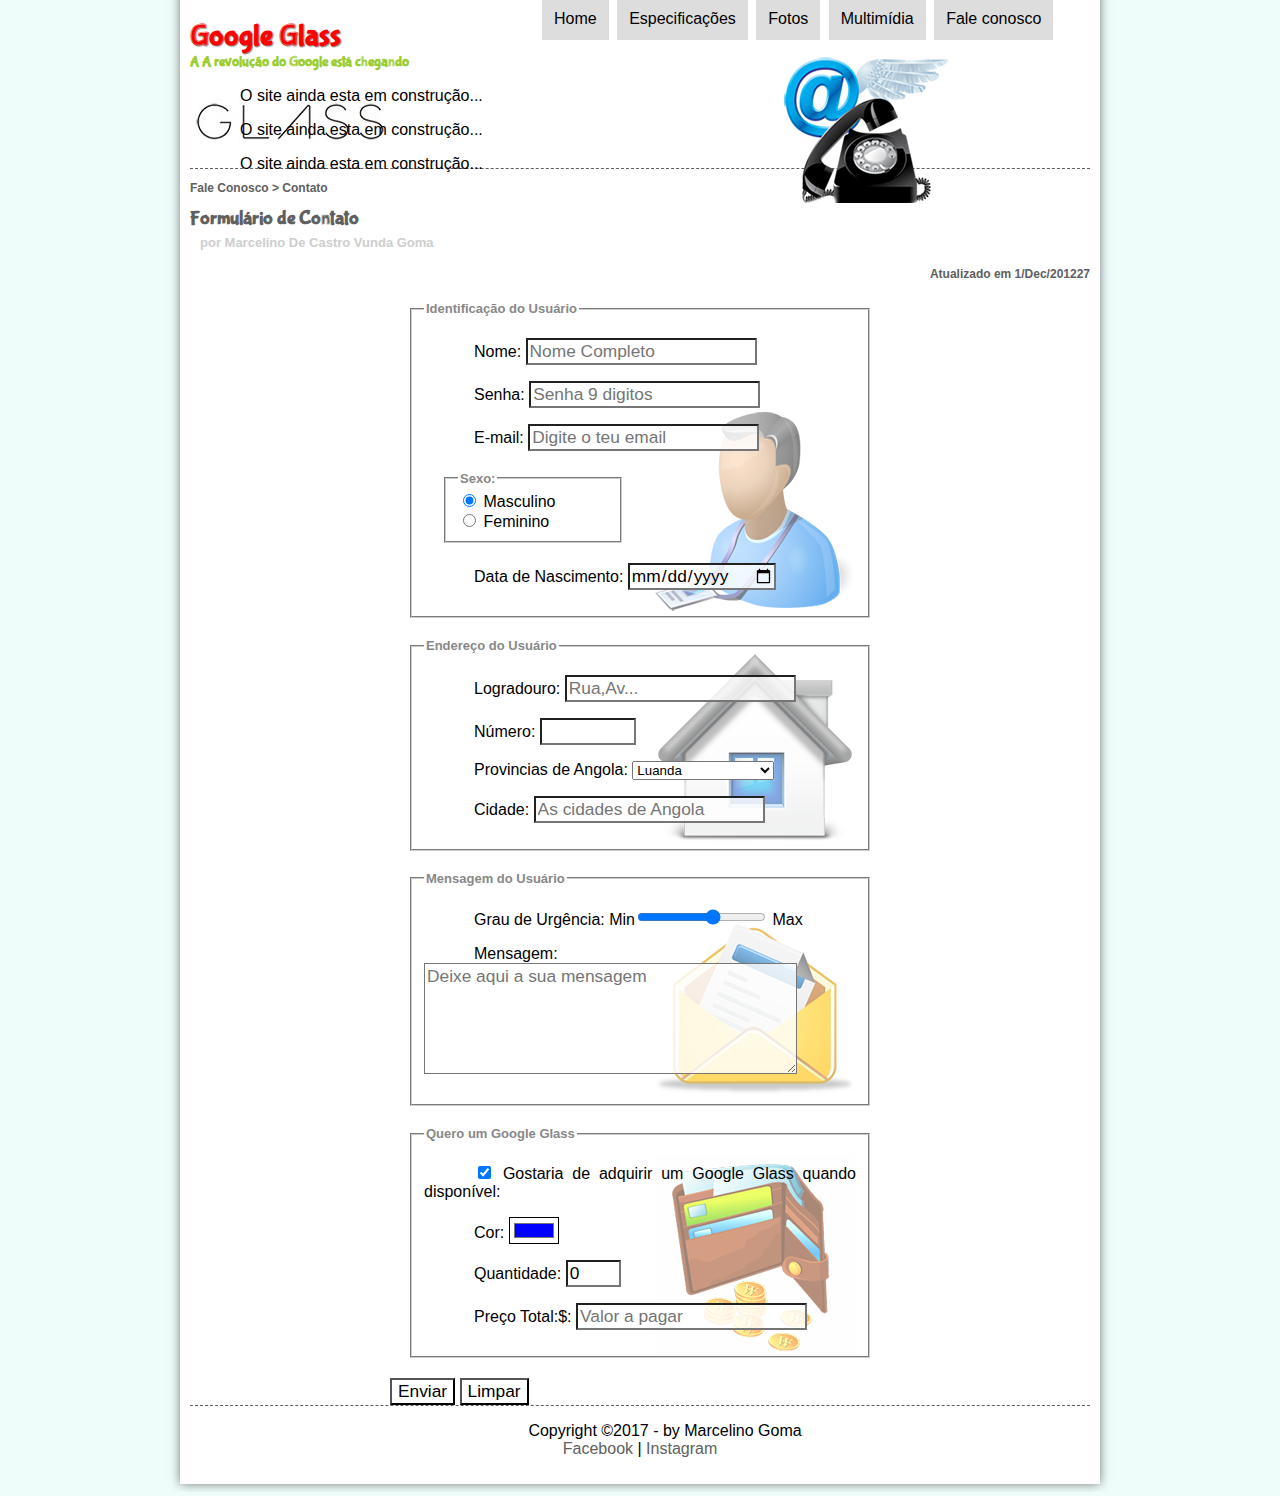
<file: fale-conosco.html>
<!DOCTYPE html>
<html lang="pt-br">

<head>
    <meta charset="UTF-8"/>
    <title>Tudo sobre Google Glass</title>
    <link rel="stylesheet" type="text/css" href="css/estilo.css"/>
    <link rel="stylesheet" type="text/css" href="css/form.css"/>

    <script language="JavaScript" src="javascript/funcoes.js"></script>
    <script>
        function calc_total() {
            var qtd =parseInt(document.getElementById('cQtd').value);
            tot = qtd * 1500;
            document.getElementById('cTot').value = tot;


        }
    </script>

</head>
<body>
    
    
    
    <!--  test-->
<div id="interface">

    <header id="cabecalho">


        <hgroup>
           
            <h1>Google Glass</h1>
            <h2>A A revolução do Google está chegando</h2>
            
            
            
             <p>O site ainda esta em construção... </p>
        </hgroup>
 <p>O site ainda esta em construção... </p>

        <img id="icone" src="imagens/contato.png">
         <p>O site ainda esta em construção... </p>

        <nav id="menu">
            <h1>Menu Principal</h1>
            <ul type="disc" >
                <li onmouseover="mudaFoto('imagens/home.png')" onmouseout="mudaFoto('imagens/contato.png')"><a href="index.html">Home</a></li>
                <li onmouseover="mudaFoto('imagens/especificacoes.png')" onmouseout="mudaFoto('imagens/contato.png')"><a href="specs.html">Especificações</a></li>
                <li onmouseover="mudaFoto('imagens/fotos.png')" onmouseout="mudaFoto('imagens/contato.png')"><a href="fotos.html">Fotos</a></li>
                <li onmouseover="mudaFoto('imagens/multimidia.png')" onmouseout="mudaFoto('imagens/contato.png')"><a href="multimidia.html">Multimídia</a></li>

                <li onmouseover="mudaFoto('imagens/contato.png')" onmouseout="mudaFoto('imagens/contato.png')"><a href="fale-conosco.html">Fale conosco</a></li>
            </ul>
        </nav>
    </header>

    <section id="corpo-full">
        <article id="noticias">
            <header id="cabecalho-artigo">

                <hgroup>
                    <h3>Fale Conosco > Contato</h3>
                    <h1>Formulário de Contato</h1>
                    <h2>por Marcelino De Castro Vunda Goma</h2>
                    <h3 class="direita">Atualizado em 1/Dec/201227</h3>
                </hgroup>
            </header>
            <form method="post" id="fContato" action="lino20@outlook.com" oninput="calc_total()">
                <fieldset id="usuario">
                    <legend>Identificação do Usuário</legend>
                    <p><label for="cNome">Nome: </label> <input type="text" name ="tNome" id="cNome" size="20" maxlength="30" placeholder="Nome Completo"/></p>
                    <p><label for="cSenha">Senha: </label> <input type="password" name="tSenha" id="cSenha" size="20" maxlength="9" placeholder="Senha 9 digitos"/></p>
                    <p><label for="tMail">E-mail: </label><input type="email" name="tMail" id="tMail" size="20" maxlength="40" placeholder="Digite o teu email"/></p>
                    <fieldset id="sexo"><legend>Sexo: </legend>
                        <input type="radio" name="tSexo" id="cMasc" checked/> <label for="cMasc">Masculino</label><br/>
                        <input type="radio" name="tSexo" id="cFem"/> <label for="cFem">Feminino</label>
                    </fieldset>
                    <p>Data de Nascimento: <input type="date"/></p>
                </fieldset>

                <fieldset id="endereco"><legend>Endereço do Usuário</legend>
                    <p>Logradouro: <input type="text" name="tRua" id="cRua" size="20" maxlength="80" placeholder="Rua,Av..."/></p>
                    <p>Número: <input type="number" name="tNum" id="Cnum" min="0" max="99999"/></p>
                    <p><label for="cEst">Provincias de Angola: </label><select name="tEst" id="cEst">
                        <optgroup label="Regiao Norte">
                            <option value="Bengo">Bengo</option>
                            <option value="Benguela">Benguela</option>
                            <option value="Bie">Bié</option>
                            <option value="Cabinda">Cabinda</option>
                            <option value="Cuando">Cuando Cubango</option>
                            <option value="CuanzaNorte">Cuanza Norte</option>
                            <option value="CuanzaSul">Cuanza Sul</option>
                            <option value="Cunene">Cunene</option>
                            <option value="Huambo">Huambo</option>
                            <option value="Huila">Huíla</option>
                        </optgroup>
                        <optgroup label="Regiao Sul">
                            <option value="Luanda" selected>Luanda</option>
                            <option value="LuandaNorte">Lunda Norte</option>
                            <option value="LundaSul">Lunda Sul</option>
                            <option value="Malanje">Malanje</option>
                            <option value="Moxico">Moxico</option>
                            <option value="Namibe">Namibe</option>
                            <option value="Uige">Uíge</option>
                            <option value="Zaire">Zaire</option>
                        </optgroup>
                    </select></p>
                    <p><label for="cCid">Cidade:</label>
                        <input  type="text" name="tCid" id="cCid" maxlength="40" placeholder="As cidades de Angola" list="cidades"/></p>
                    <datalist id="cidades">
                        <option value="Cabinda"></option>
                        <option value="Lubango"></option>
                        <option value="Huambo"></option>
                        <option value="Luanda"></option>

                    </datalist>
                </fieldset>

                <fieldset id="mensagem"><legend>Mensagem do Usuário</legend>
                    <p><label for="cUrg">Grau de Urgência:</label>

                        Min<input type="range" name="tUrg" id="cUrg" min="0" max="10" step="2"/> Max</p>
                    <p><label for="cMsg">Mensagem:</label>
                        <textarea name="tMsg" id="cMsg" cols="35" rows="5" placeholder="Deixe aqui a sua mensagem"></textarea></p>
                </fieldset>

                <fieldset id="pedido">
                    <legend>Quero um Google Glass</legend>
                    <p><input type="checkbox" name="tPed" id="cPed" checked/>
                        <label for="cPed"> Gostaria de adquirir um Google Glass quando disponível:</label></p>
                    <p><label for="cCor"> Cor:</label>
                    <input type="color" name="tCor"  id="cCor" value="#0000FF"/>
                    </p>
                    <p><label for="cQtd"> Quantidade:</label>

                    <input type="number" name="tQtd" id="cQtd" min="0" max="5" value="0"/>
                    </p>
                    <p><label for="cTot"> Preço Total:$:</label>
                    <input type="text" name="cTot" id="cTot" placeholder="Valor a pagar" readonly/>
                    </p>

                </fieldset>




                <tr>
                    <td><input type="submit" value="Enviar"/></td>
                    <td><input type="reset" value="Limpar"/></td>
                </tr>

            </form>



        </article>
    </section>



    <footer id="rodape">
        <p>Copyright &copy;2017 - by Marcelino Goma <br/>
            <a href="https://www.facebook.com/marcelinodecastro.gomes" target="_blank">Facebook </a>|
            <a href="https://www.instagram.com/mdcastrog/" target="_blank">Instagram </a></p>
    </footer>
</div>
</body>
</html>
</file>
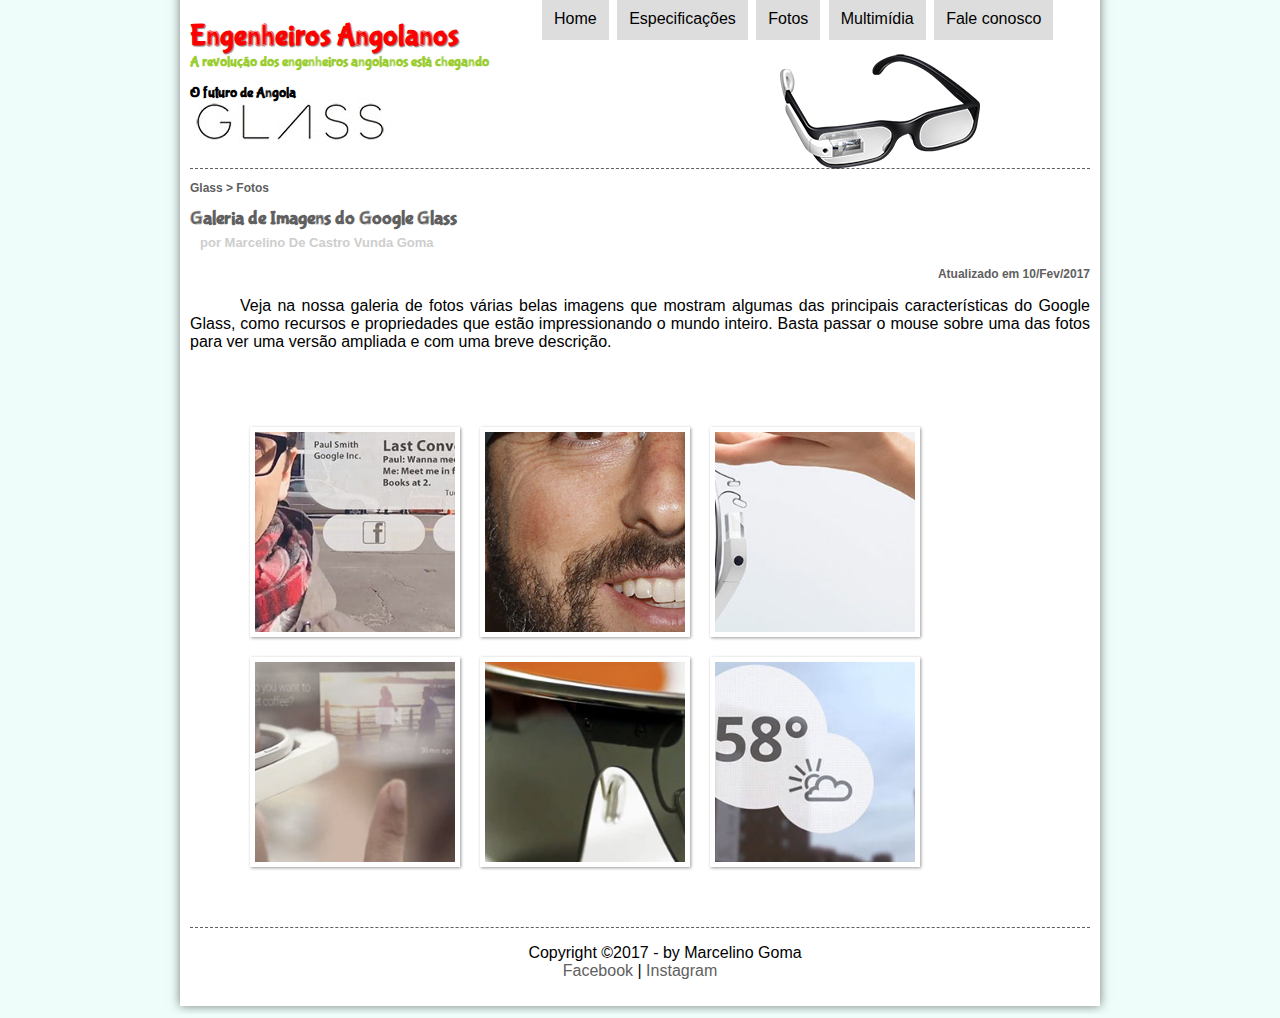
<file: fotos.html>
<!DOCTYPE html>
<html lang="pt-br">

<head>
    <meta charset="UTF-8"/>
    <title>Tudo sobre Google Glass</title>
    <link rel="stylesheet" type="text/css" href="css/estilo.css"/>
    <link rel="stylesheet" type="text/css" href="css/fotos.css"/>

    <script language="JavaScript" src="javascript/funcoes.js"></script>

</head>
<body>

<div id="interface">

    <header id="cabecalho">


        <hgroup>
            <h1>Engenheiros Angolanos</h1>
            <h2>A revolução dos engenheiros angolanos está chegando</h2>
            <h4>O futuro de Angola</h4>
        </hgroup>

        <img id="icone" src="imagens/glass-oculos-preto-peq.png">

        <nav id="menu">
            <h1>Menu Principal</h1>
            <ul type="disc" >
                <li onmouseover="mudaFoto('imagens/home.png')" onmouseout="mudaFoto('imagens/fotos.png')"><a href="index.html">Home</a></li>
                <li onmouseover="mudaFoto('imagens/especificacoes.png')" onmouseout="mudaFoto('imagens/fotos.png')"><a href="specs.html">Especificações</a></li>
                <li onmouseover="mudaFoto('imagens/fotos.png')" onmouseout="mudaFoto('imagens/fotos.png')"><a href="fotos.html">Fotos</a></li>
                <li onmouseover="mudaFoto('imagens/multimidia.png')" onmouseout="mudaFoto('imagens/fotos.png')"><a href="multimidia.html">Multimídia</a></li>

                <li onmouseover="mudaFoto('imagens/contato.png')" onmouseout="mudaFoto('imagens/fotos.png')"><a href="fale-conosco.html">Fale conosco</a></li>
            </ul>
        </nav>
    </header>

    <section id="corpo-full">
        <article id="noticias">
            <header id="cabecalho-artigo">

                <hgroup>
                    <h3>Glass > Fotos</h3>
                    <h1>Galeria de Imagens do Google Glass</h1>
                    <h2>por Marcelino De Castro Vunda Goma</h2>
                    <h3 class="direita">Atualizado em 10/Fev/2017</h3>
                </hgroup>
            </header>

            <p>Veja na nossa galeria de fotos várias belas imagens que mostram algumas das principais características do Google Glass, como recursos e propriedades que estão impressionando o mundo inteiro. Basta passar o mouse sobre uma das fotos para ver uma versão ampliada e com uma breve descrição.</p>


<ul id="album-fotos">
    <li id="foto01"><span>Agenda e lembretes</span></li>
    <li id="foto02"><span>Sergey Brin usando o Glass</span></li>
    <li id="foto03"><span>Leve e compacto</span></li>
    <li id="foto04"><span>Sensação de uma tela de 50"</span></li>
    <li id="foto05"><span>Vários tipos de lente</span></li>
    <li id="foto06"><span>Informações importantes</span></li>
</ul>

    </article>
    </section>
    <footer id="rodape">
        <p>Copyright &copy;2017 - by Marcelino Goma <br/>
            <a href="https://www.facebook.com/marcelinodecastro.gomes" target="_blank">Facebook </a>|
            <a href="https://www.instagram.com/mdcastrog/" target="_blank">Instagram </a></p>
    </footer>
</div>
</body>
</html>
</file>
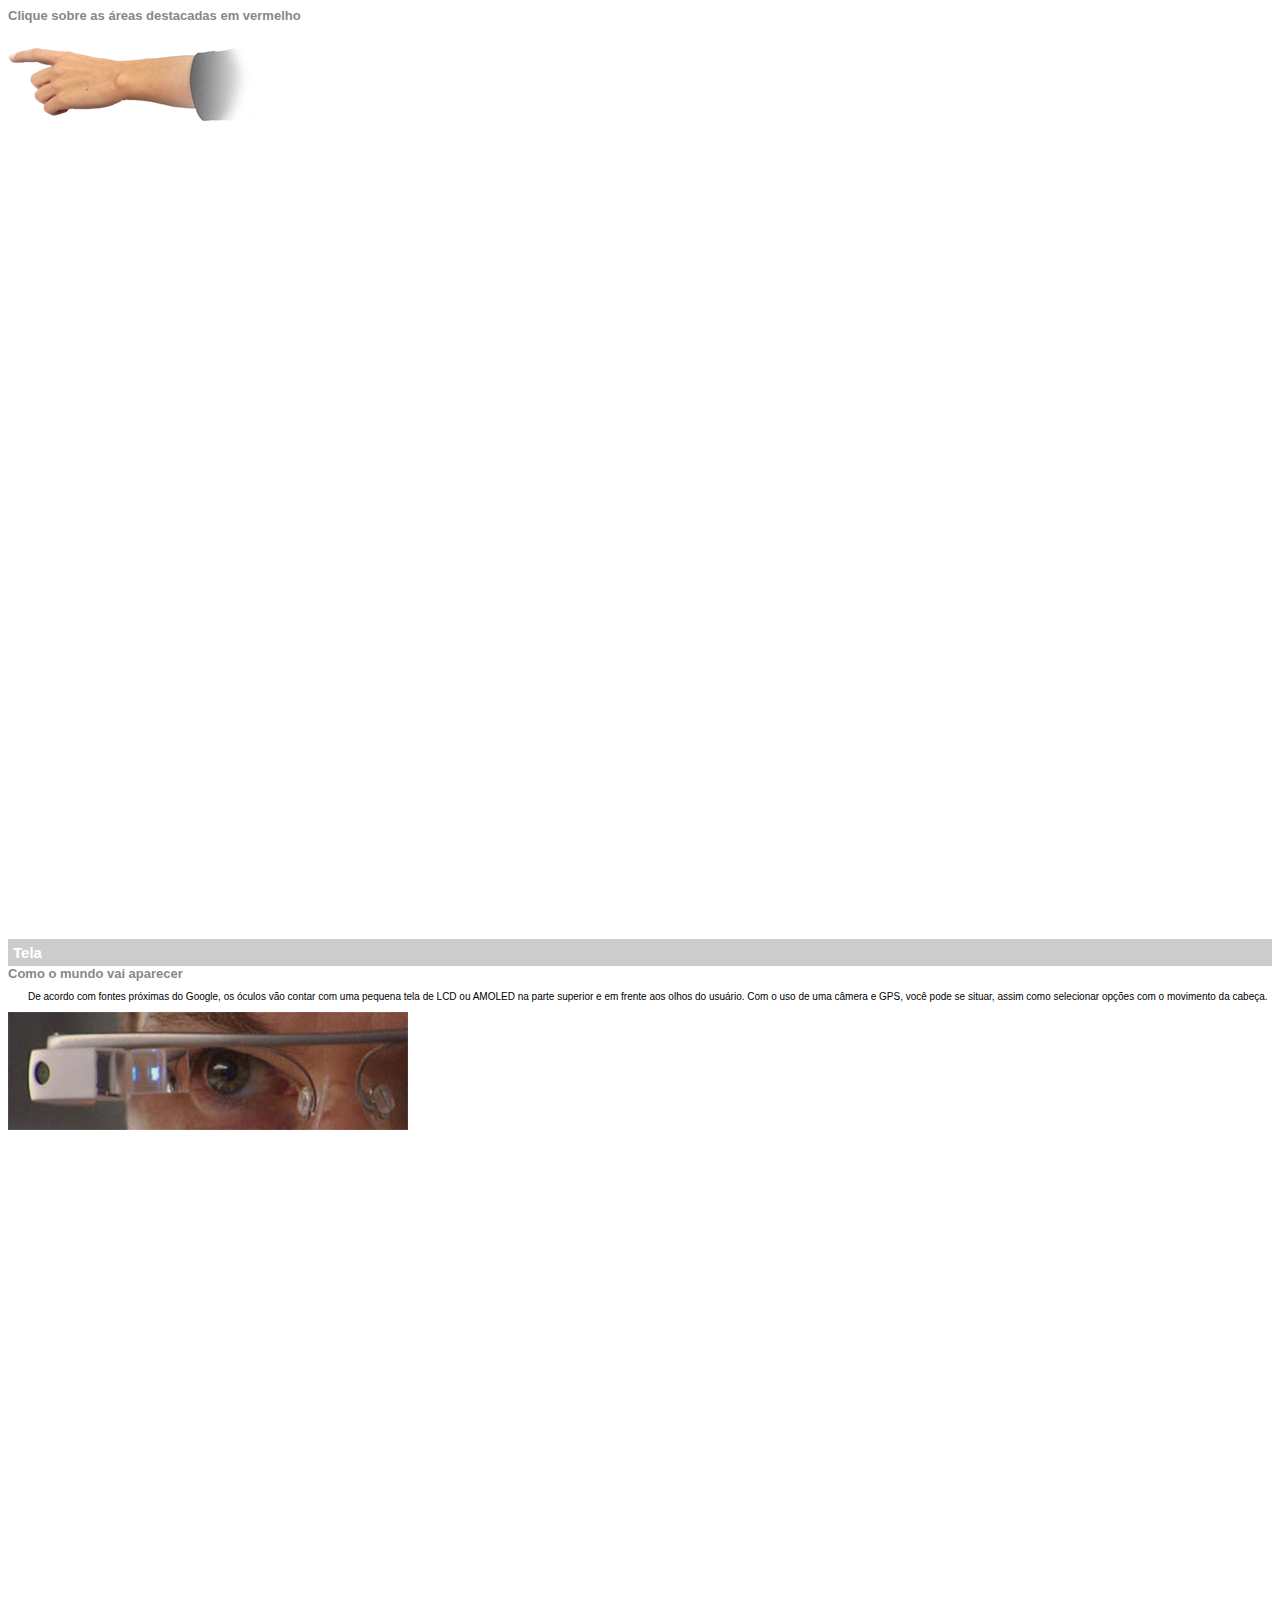
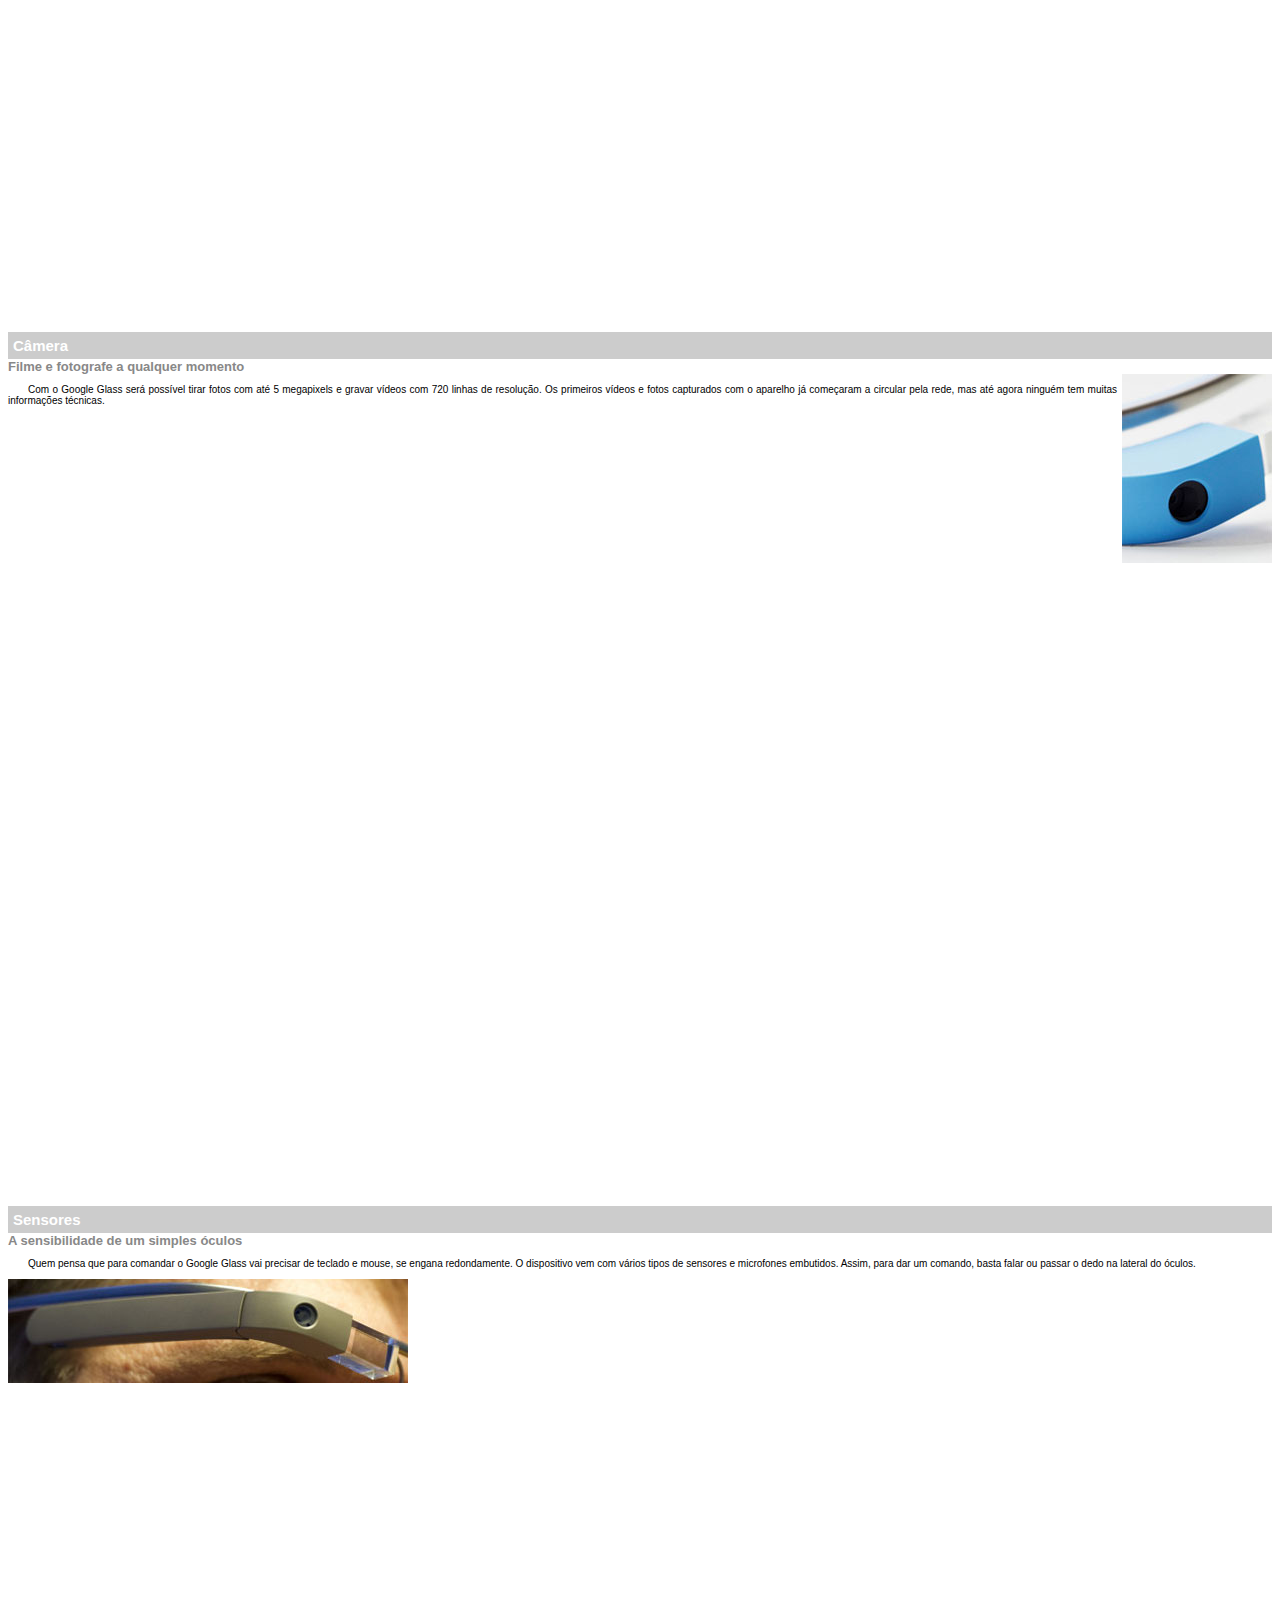
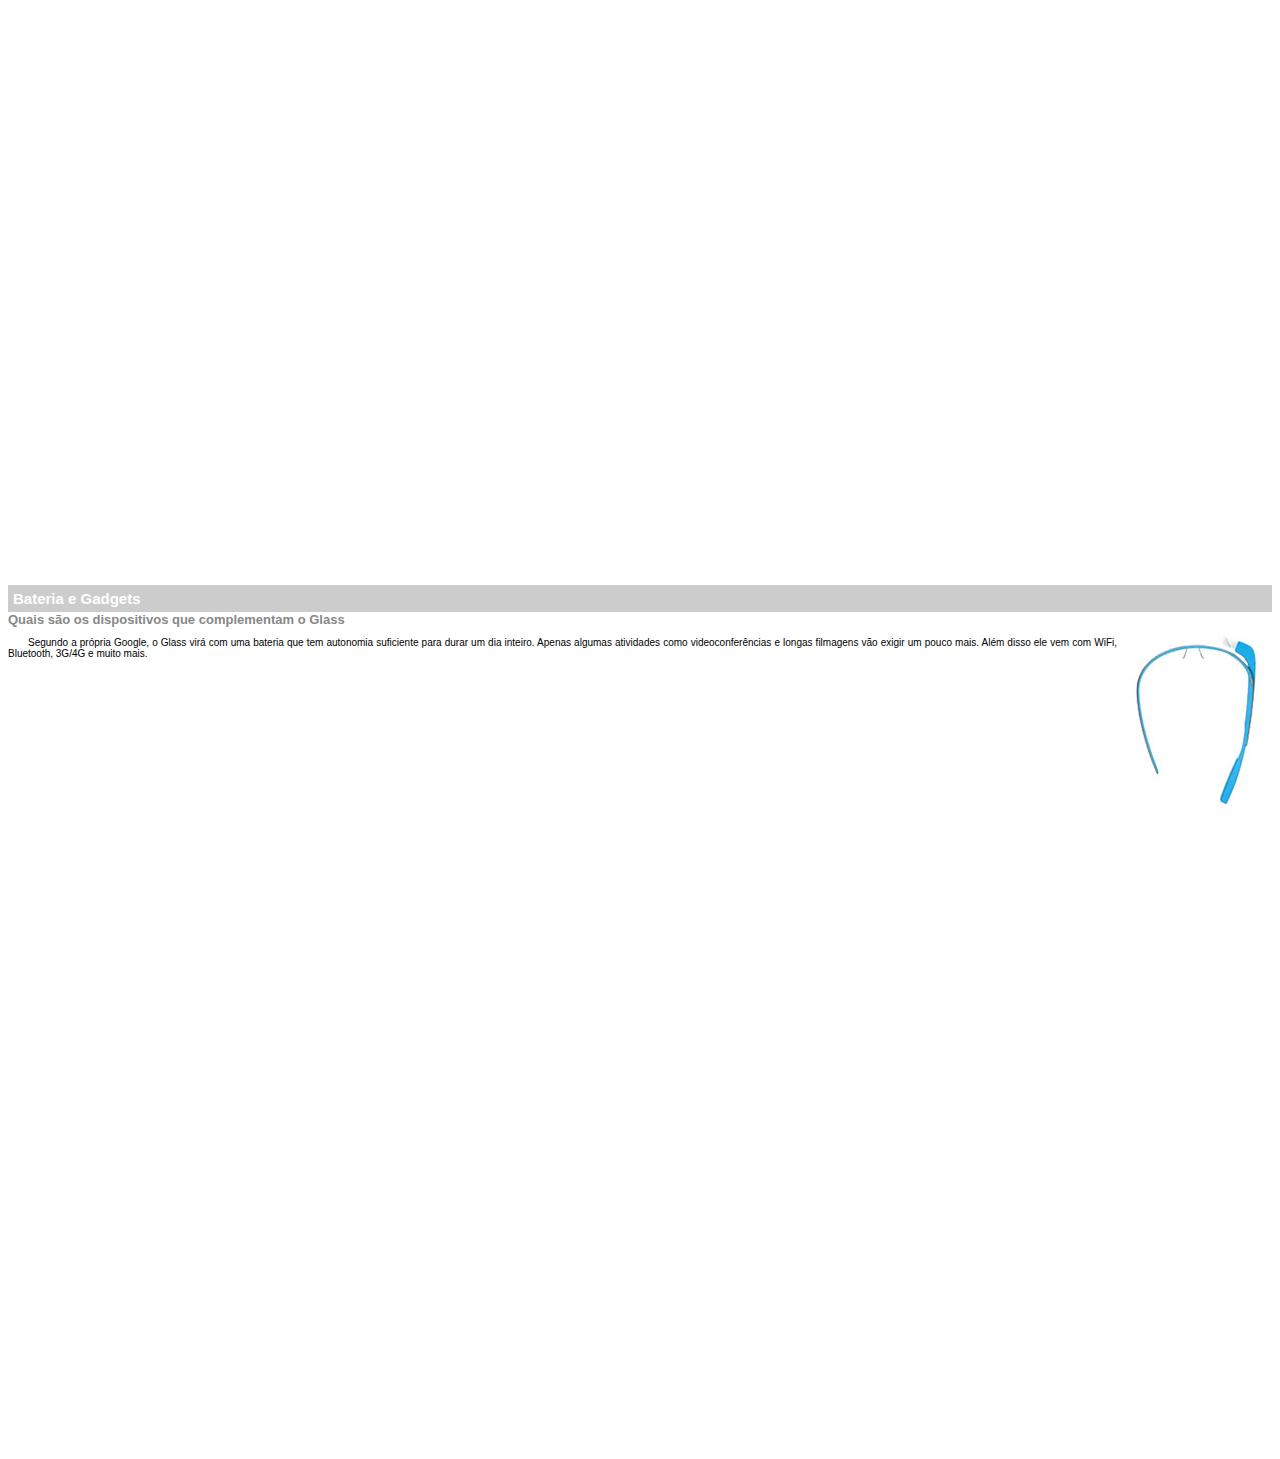
<file: google-glass.html>
<!DOCTYPE html>
<html>

<head>
    <meta charset="UTF-8"/>
    <title>Informacoes Sobre Google Glass</title>


    <style>
        body{
            font-family: Arial;
            font-size: 10px;
        }
        p{
            text-align: justify;
            text-indent: 20px;
        }
        article h1{
            font-size: 15px;
            color: white;
            background-color: rgba(0,0,0,.2);
            padding: 5px;
            margin: 0px;
        }
        article h2{
            font-size: 13px;
            color: #888888;
            margin: 0px;
        }
        article{
            margin-bottom: 800px;
        }

        img.img-dir{
            display: block;
            float: right;
            margin-left: 5px;

        }

    </style>
</head>


<body>
<article id="topo">
    <header>
    <h2>
        Clique sobre as áreas destacadas em vermelho
    </h2>
    </header>
<img src="imagens/mao.png" alt="Mão apontando para a esquerda"/>
</article>

<article id="tela">
   <header>
    <h1>Tela</h1>
       <h2>Como o mundo vai aparecer</h2>
   </header>
<p>
    De acordo com fontes próximas do Google, os óculos vão contar com uma pequena tela de LCD ou AMOLED na parte superior e em frente aos olhos do usuário. Com o uso de uma câmera e GPS, você pode se situar, assim como selecionar opções com o movimento da cabeça.
</p>
    <img src="imagens/det-tela.jpg" alt="Tela do Google Glass"/>
</article>

<article id="camera">
    <header>
        <h1>Câmera</h1>
        <h2>Filme e fotografe a qualquer momento</h2>
</header>
    <img src="imagens/det-camera.jpg" class="img-dir" alt="Camera do Google Glass"/>
<p>Com o Google Glass será possível tirar fotos com até 5 megapixels e gravar vídeos com 720 linhas de resolução. Os primeiros vídeos e fotos capturados com o aparelho já começaram a circular pela rede, mas até agora ninguém tem muitas informações técnicas.
</p>
</article>

<article id="sensores">
    <header>
        <h1>Sensores</h1>
        <h2>A sensibilidade de um simples óculos</h2>
</header>
    <p>Quem pensa que para comandar o Google Glass vai precisar de teclado e mouse, se engana redondamente. O dispositivo vem com vários tipos de sensores e microfones embutidos. Assim, para dar um comando, basta falar ou passar o dedo na lateral do óculos.
    </p>
    <img src="imagens/det-touch.jpg" alt="Sensores do Google Glass"/>
</article>

<article id="gadgets">
    <header>
        <h1>Bateria e Gadgets</h1>
        <h2>Quais são os dispositivos que complementam o Glass</h2>
    </header>
    <img src="imagens/det-bateria.jpg"  class="img-dir" alt="Bateria e Gadgets"/>
    <p>Segundo a própria Google, o Glass virá com uma bateria que tem autonomia suficiente para durar um dia inteiro. Apenas algumas atividades como videoconferências e longas filmagens vão exigir um pouco mais. Além disso ele vem com WiFi, Bluetooth, 3G/4G e muito mais.
    </p>
</article>

</body>
</html>
</file>
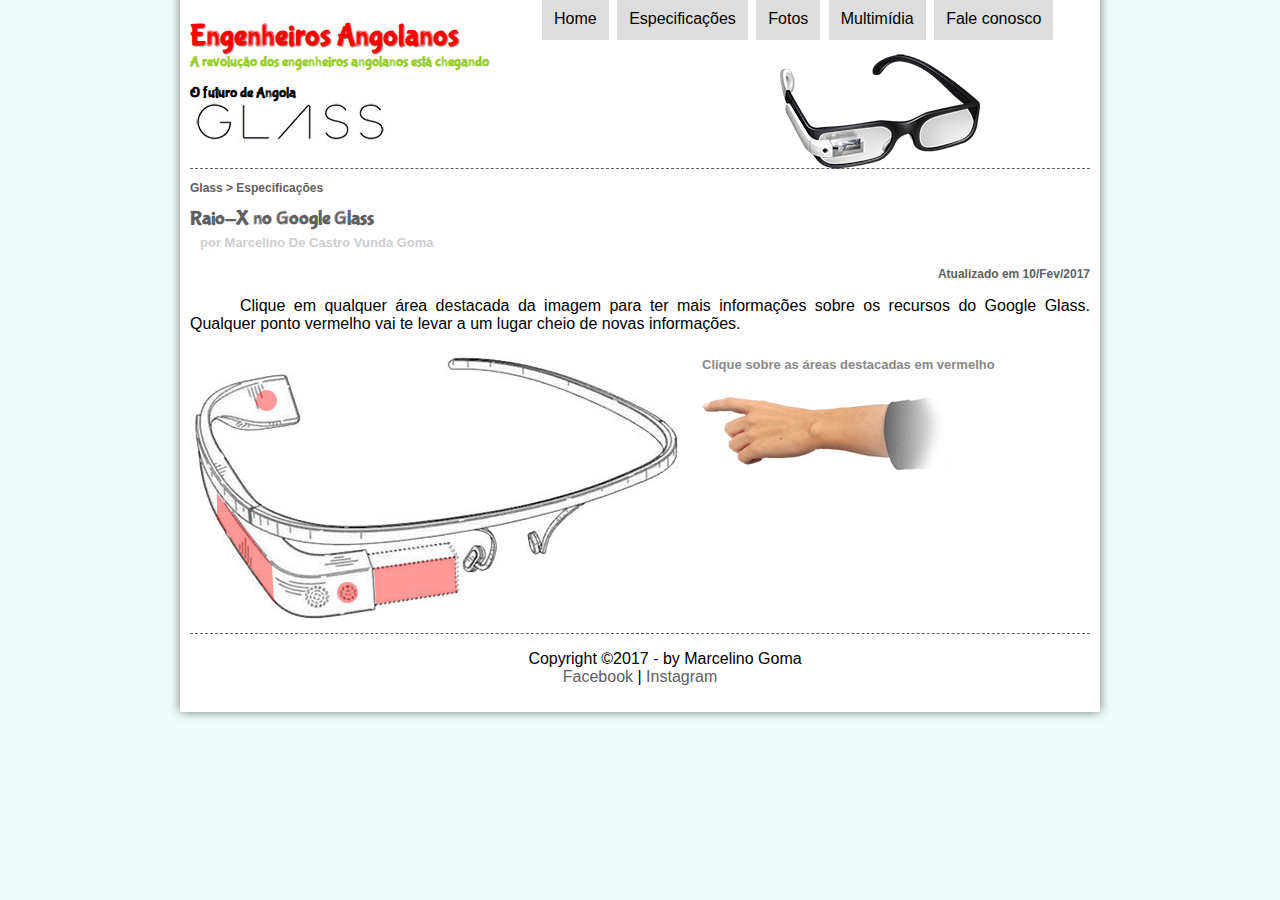
<file: specs.html>
<!DOCTYPE html>
<html lang="pt-br">

<head>
    <meta charset="UTF-8"/>
    <title>Tudo sobre Google Glass</title>
    <link rel="stylesheet" type="text/css" href="css/estilo.css"/>
    <link rel="stylesheet" href="css/specs.css"/>

    <script language="JavaScript" src="javascript/funcoes.js"></script>

</head>
<body>

<div id="interface">

    <header id="cabecalho">


        <hgroup>
            <h1>Engenheiros Angolanos</h1>
            <h2>A revolução dos engenheiros angolanos está chegando</h2>
            <h4>O futuro de Angola</h4>
        </hgroup>

        <img id="icone" src="imagens/glass-oculos-preto-peq.png">

        <nav id="menu">
            <h1>Menu Principal</h1>
            <ul type="disc" >
                <li onmouseover="mudaFoto('imagens/home.png')" onmouseout="mudaFoto('imagens/especificacoes.png')"><a href="index.html">Home</a></li>
                <li onmouseover="mudaFoto('imagens/especificacoes.png')" onmouseout="mudaFoto('imagens/especificacoes.png')"><a href="specs.html">Especificações</a></li>
                <li onmouseover="mudaFoto('imagens/fotos.png')" onmouseout="mudaFoto('imagens/especificacoes.png')"><a href="fotos.html">Fotos</a></li>
                <li onmouseover="mudaFoto('imagens/multimidia.png')" onmouseout="mudaFoto('imagens/especificacoes.png')"><a href="multimidia.html">Multimídia</a></li>

                <li onmouseover="mudaFoto('imagens/contato.png')" onmouseout="mudaFoto('imagens/especificacoes.png')"><a href="fale-conosco.html">Fale conosco</a></li>
            </ul>
        </nav>
    </header>

<section id="corpo-full">
    <article id="noticias">
        <header id="cabecalho-artigo">

            <hgroup>
                <h3>Glass > Especificações</h3>
                <h1>Raio-X no Google Glass</h1>
                <h2>por Marcelino De Castro Vunda Goma</h2>
                <h3 class="direita">Atualizado em 10/Fev/2017</h3>
            </hgroup>
        </header>




<p>Clique em qualquer área destacada da imagem para ter mais informações sobre os recursos do Google Glass. Qualquer ponto vermelho vai te levar a um lugar cheio de novas informações.</p>

<section id="conteudo">
    <img src="imagens/glass-esquema-marcado.jpg" usemap="#meumapa"/>
    <map name="meumapa">
        <area shape="rect" coords="179,202,270,260" href="google-glass.html#tela" target="janela"/>
        <area shape="circle" coords="158,243,12" href="google-glass.html#camera" target="janela"/>
        <area shape="circle" coords="73,52,12" href="google-glass.html#gadgets" target="janela"/>
        <area shape="poly" coords="28,143,83,216,84,249,27,169" href="google-glass.html#sensores" target="janela"/>
    </map>

    <iframe src="google-glass.html" name="janela" id="frame-spec"></iframe>

</section>
    </article>
</section>
    <footer id="rodape">
        <p>Copyright &copy;2017 - by Marcelino Goma <br/>
            <a href="https://www.facebook.com/marcelinodecastro.gomes" target="_blank">Facebook </a>|
            <a href="https://www.instagram.com/mdcastrog/" target="_blank">Instagram </a></p>
    </footer>
</div>
</body>
</html>
</file>
<file: css/estilo.css>
@charset "UTF-8";
@font-face {
    font-family: 'FonteLogo';
    src:url("../fonts/bubblegum-sans-regular.otf");
}
body{

    font-family: Arial , sans-serif;
    background-color: hsla(165,81%,93%,0.5);
    color: rgba(0,0,0,1);
}

div#interface{
    width: 900px;
    background-color: white;
    margin: -20px auto 0px auto;
    box-shadow: 0px 0px 10px rgba(0,0,0,.5);
    padding: 10px;

}

p{
    text-align: justify;
    text-indent: 50px;
}

a{
    color: #606060;
    text-decoration: none;
}
a:hover{
    text-decoration: underline;
}

header#cabecalho img#icone{
    position: absolute;
    left: 780px;
    top: 50px;
}

header#cabecalho{
border-bottom: 1px #606060 dashed;
    height: 150px;
    background: url("../imagens/glass-logo-peq.jpg") no-repeat 0px 80px;

}
header#cabecalho h1{
    font-family: 'FonteLogo', sans-serif;
    font-size: 30px;
    color: red;
    text-shadow: 1px 1px 1px rgba(0,0,0,.5);
    padding: 0px;
    margin-bottom: 0px;
}
.direita{
    text-align: right;
}
header#cabecalho h2{
    font-family: 'FonteLogo', sans-serif;
    font-size: 15px;
    color: yellowgreen;
    padding: 0px;
    margin-top: 0px;
}
header#cabecalho h4{
    font-family: 'FonteLogo', sans-serif;
    font-size: 15px;
    color: black;
    padding: 0px;
    margin-top: 0px;
}



/* Formatacao de imagens com legendas */

figure.foto-legenda{
    position: relative;
    border: 8px solid white;
    box-shadow: 1px 1px 4px black;
}
figure.foto-legenda img{
    height: 100%;
    width: 100%;
}

figure.foto-legenda figcaption{
    opacity: 0;
    position: absolute;
    top:0px;
    background-color: rgba(0,0,0,.4);
    color: white;
    width: 100%;
    height: 100%;
    padding: 10px;
    box-sizing: border-box;
    transition: opacity 1s;
}

figure.foto-legenda:hover figcaption{
    opacity: 1;
}

/* formatacao do menu */


nav#menu{
    display: block;
}
nav#menu ul{
    list-style: none;
    text-transform: none;
    position: absolute;
    top: -20px;
    left: 500px;

}

nav#menu li{
    display: inline-block;
    background-color: #dddddd;
    padding: 12px;
    margin: 2px;
    -webkit-transition: background-color 1s;
    -moz-transition: background-color 1s;
    -o-transition:background-color 1s;
    transition: background-color 1s;
}
nav#menu li:hover {
    background-color: #606060;
}

nav#menu h1{
    display: none;
}

nav#menu a{
    color:#000000;
    text-decoration: none;
}
nav#menu a:hover{
    color: white;
    text-decoration: underline;
}

section#corpo{
    display: block;
    width: 500px;
    float: left;
    border-right: 1px dashed #606060;
    padding-right: 15px;

}
article#noticias h2{
    font-size: 13px;
    color: #606060;
    background-color:#dddddd;
    padding: 5px 0px 5px 10px;
    margin: 10px 0px 10px 0px;
}
header#cabecalho-artigo h1{
    font-family: 'FonteLogo',sans-serif;
    font-size: 20px;
    color: #606060;
    margin-bottom: 0px;
    margin-top: 0px;

}
header#cabecalho-artigo h2{
    font-size: 13px;
    color: #cecece;
    background-color: #ffffff;
    margin: 0px;

}
header#cabecalho-artigo h3{
    font-size: 12px;
    color: #606060;

}

table#tabela{
    border: 1px solid #606060;
    border-spacing: 0px;
    margin-left: auto;
    margin-right: auto;

}
table#tabela td{
    border: 1px solid #606060;
    padding: 10px;
    text-align: inherit ;

}

table#tabela td.ce{
    color: white;
    background-color: #606060;

}

table#tabela td.cd{
    color: white;
    background-color: #cecece;
    vertical-align: top;
    font-weight: bold;

}
table#tabela caption{
    color: #888888;
    font-size: 15px;
    font-weight: bold;

}
table#tabela caption span{
    display: block;
    float: right;
    color: black;
    font-size: 10px;
    margin: 1px;

}



aside#lateral{
    display: block;
    width: 350px;
    float: right;
    background-color: #dddddd;
    padding: 10px;
    margin-top:  10px;
    box-shadow: 2px 2px 2px rgba(0,0,0,.5);

}

aside#lateral h1{
    font-family: 'FonteLogo', sans-serif;
    font-size: 20px;
    color: #606060;
    margin-top: 0px;
}

aside#lateral h2{
    font-family: 'FonteLogo', sans-serif;
    font-size: 13px;
    color: #606060;
    padding: 5px;
}


footer#rodape{
    clear: both;
    border-top: 1px dashed #606060;
}
footer#rodape p{
    text-align: center;
}

video#filme{
    display: block;
    width: 350px;
    top: 100px;

}
</file>
<file: css/form.css>
@charset "UTF-8";

form{
    width: 500px;
    margin: auto;

}

input, textarea{
    font-family: sans-serif;
    font-weight: normal;
    font-size: 13pt;
    background-color: rgba(255,255,255,.8);
}

input:hover, textarea:hover{
    background-color: #dddddd;
}

legend{
    color: #888888;
    font-weight: bold;
    font-size: 13px;
    font-family: sans-serif;
}
fieldset{
    border-color: #cecece;
    margin: 20px;
}
fieldset#sexo{
    width: 150px;
}

fieldset#usuario{
    background: url("../imagens/icone-contato.png") no-repeat 95% 95%;
}

fieldset#endereco{
    background: url("../imagens/icone-endereco.png") no-repeat 95% 95%;
}
fieldset#mensagem{
    background: url("../imagens/icone-mensagem.png") no-repeat 95% 95%;
}

fieldset#pedido{
    background: url("../imagens/icone-pagamento.png") no-repeat 95% 95%;
}
</file>
<file: css/fotos.css>
@charset "UTF-8";

ul#album-fotos{
    width: 700px;
    margin: 0px;
    padding: 50px;
    overflow: hidden;
    list-style: none;
}

ul#album-fotos li{
    float: left;
    height: 200px;
    width: 200px;
    margin: 10px;
    border: 5px solid white;
    background-color: #ffffff;
    box-shadow: 1px 1px 3px rgba(0,0,0,.4);
    -webkit-transition: all .3s ease-in ;


}

ul#album-fotos li span{
    opacity: 0;
    color: white;
    text-shadow: 1px 1px 1px #000000;
    background-color: rgba(0,0,0,.3);
    font-size: 9px;
    line-height: 370px;
    padding: 5px;
}
ul#album-fotos li:hover{
    -webkit-transform: scale(1.5);

}

ul#album-fotos li:hover span{
    opacity: 1;
}


ul#album-fotos li#foto01{
    background: url("../imagens/galeria-01.jpg") no-repeat;
    background-position: 50% 50%;
    background-size: 400px 400px;
    background-color: white;
}
ul#album-fotos li#foto01:hover{
    background-position: 0px 0px;
    background-size: 200px 200px;
}


ul#album-fotos li#foto02{
    background: url("../imagens/galeria-02.jpg") no-repeat;
    background-position: 50% 50%;
    background-size: 400px 400px;
    background-color: white;
}
ul#album-fotos li#foto02:hover{
    background-position: 0px 0px;
    background-size: 200px 200px;
}


ul#album-fotos li#foto03{
    background: url("../imagens/galeria-03.jpg") no-repeat;
    background-position: 50% 50%;
    background-size: 400px 400px;
    background-color: white;
}
ul#album-fotos li#foto03:hover{
    background-position: 0px 0px;
    background-size: 200px 200px;
}

ul#album-fotos li#foto04{
    background: url("../imagens/galeria-04.jpg") no-repeat;
    background-position: 50% 50%;
    background-size: 400px 400px;
    background-color: white;
}
ul#album-fotos li#foto04:hover{
    background-position: 0px 0px;
    background-size: 200px 200px;
}

ul#album-fotos li#foto05{
    background: url("../imagens/galeria-05.jpg") no-repeat;
    background-position: 50% 50%;
    background-size: 400px 400px;
    background-color: white;
}
ul#album-fotos li#foto05:hover{
    background-position: 0px 0px;
    background-size: 200px 200px;
}

ul#album-fotos li#foto06{
    background: url("../imagens/galeria-06.jpg") no-repeat;
    background-position: 50% 50%;
    background-size: 400px 400px;
    background-color: white;
}
ul#album-fotos li#foto06:hover{
    background-position: 0px 0px;
    background-size: 200px 200px;
}
</file>
<file: css/specs.css>
@charset "UTF-8";

section#conteudo{
    width: 1000px;
    margin: auto;
}

iframe#frame-spec{
    width: 400px;
    height: 280px;
    border: none;

    overflow:hidden;

}
iframe#frame-spec::-webkit-scrollbar{
    display: none;

}
</file>
